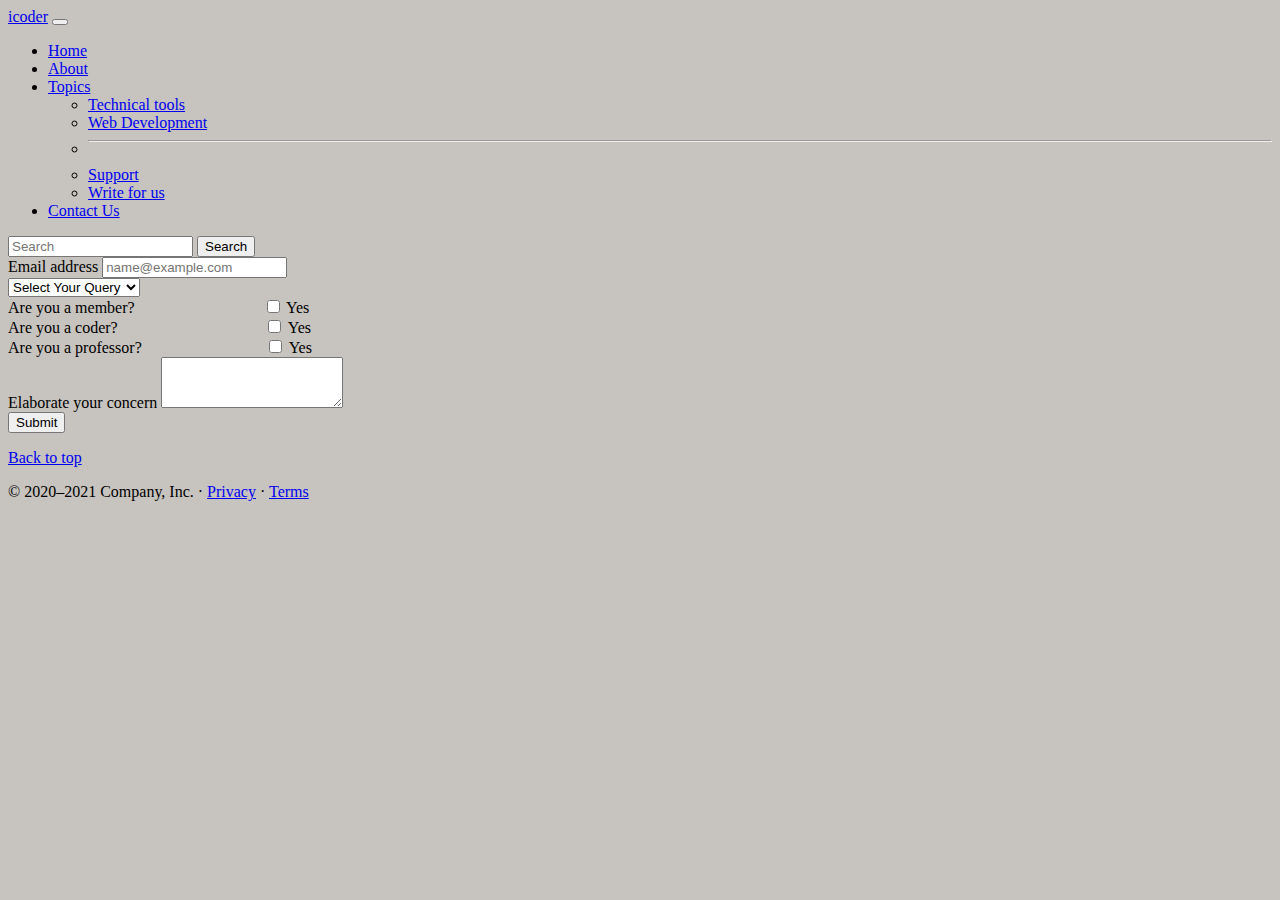
<file: contact.html>
<!doctype html>
<html lang="en">

<head>
    <!-- Required meta tags -->
    <meta charset="utf-8">
    <meta name="viewport" content="width=device-width, initial-scale=1">

    <!-- Bootstrap CSS -->
    <link href="https://cdn.jsdelivr.net/npm/bootstrap@5.1.3/dist/css/bootstrap.min.css" rel="stylesheet"
        integrity="sha384-1BmE4kWBq78iYhFldvKuhfTAU6auU8tT94WrHftjDbrCEXSU1oBoqyl2QvZ6jIW3" crossorigin="anonymous">
    <link rel="stylesheet" href="mystyle.css">

    <title>icoder's blog</title>
    <style>
        body{
            background-color: #c7c3be;
        }
    </style>
</head>

<body>
    <nav class="navbar navbar-expand-lg navbar-dark bg-dark">
        <div class="container-fluid">
            <a class="navbar-brand" href="#">icoder</a>
            <button class="navbar-toggler" type="button" data-bs-toggle="collapse"
                data-bs-target="#navbarSupportedContent" aria-controls="navbarSupportedContent" aria-expanded="false"
                aria-label="Toggle navigation">
                <span class="navbar-toggler-icon"></span>
            </button>
            <div class="collapse navbar-collapse" id="navbarSupportedContent">
                <ul class="navbar-nav me-auto mb-2 mb-lg-0">
                    <li class="nav-item">
                        <a class="nav-link  " aria-current="page" href="index.html">Home</a>
                    </li>
                    <li class="nav-item">
                        <a class="nav-link "  href="about.html">About</a>
                    </li>
                    <li class="nav-item dropdown">
                        <a class="nav-link dropdown-toggle" href="#" id="navbarDropdown" role="button"
                            data-bs-toggle="dropdown" aria-expanded="false">
                            Topics
                        </a>
                        <ul class="dropdown-menu" aria-labelledby="navbarDropdown">
                            <li><a class="dropdown-item" href="#">Technical tools</a></li>
                            <li><a class="dropdown-item" href="#">Web Development</a></li>
                            <li>
                                <hr class="dropdown-divider">
                            </li>
                            <li><a class="dropdown-item " href="#">Support</a></li>
                            <li><a class="dropdown-item " href="#">Write for us</a></li>
                        </ul>
                    </li>
                    <li class="nav-item">
                        <a class="nav-link active" href="contact.html">Contact Us</a>
                    </li>
                </ul>
                <form class="d-flex">
                    <input class="form-control me-2" type="search" placeholder="Search" aria-label="Search">
                    <button class="btn btn-outline-success" type="submit">Search</button>
                </form>
            </div>
            
        </div>
    </nav>
    
    <div class="container my-4">
        <div class="mb-3">
            <label for="exampleFormControlInput1" class="form-label">Email address</label>
            <input type="email" class="form-control" id="exampleFormControlInput1" placeholder="name@example.com">
          </div>
          <select class="form-select my-4" aria-label="Default select example">
            <option selected>Select Your Query</option>
            <option value="1">Web Development</option>
            <option value="2">Tech Stack</option>
            <option value="3">Technology/Tools</option>
            <option value="4">Others</option>
          </select>
          
          <div >
              Are you a member?
            <input class="form-check-input " style="margin-left: 10vw;" type="checkbox" value="" id="flexCheckDefault">
            <label class="form-check-label" for="flexCheckDefault">
              Yes
            </label>
          </div>
          <div >
            Are you a coder?
          <input class="form-check-input " style="margin-left: 11.45vw;" type="checkbox" value="" id="flexCheckDefault">
          <label class="form-check-label" for="flexCheckDefault">
            Yes
          </label>
        </div>
        <div >
            Are you a professor?
          <input class="form-check-input " style="margin-left: 9.65vw;" type="checkbox" value="" id="flexCheckDefault">
          <label class="form-check-label" for="flexCheckDefault">
            Yes
          </label>
        </div>
          <div class="mb-3 mt-2">
            <label for="exampleFormControlTextarea1" class="form-label">Elaborate your concern</label>
            <textarea class="form-control" id="exampleFormControlTextarea1" rows="3"></textarea>
          </div>
          <button class="btn btn-dark">Submit</button>
    </div>
    

    <footer class="container">
        <p class="float-end"><a href="#">Back to top</a></p>
        <p>© 2020–2021 Company, Inc. · <a href="#">Privacy</a> · <a href="#">Terms</a></p>
      </footer>
    <!-- Optional JavaScript; choose one of the two! -->

    <!-- Option 1: Bootstrap Bundle with Popper -->
    <script src="https://cdn.jsdelivr.net/npm/bootstrap@5.1.3/dist/js/bootstrap.bundle.min.js"
        integrity="sha384-ka7Sk0Gln4gmtz2MlQnikT1wXgYsOg+OMhuP+IlRH9sENBO0LRn5q+8nbTov4+1p"
        crossorigin="anonymous"></script>

    <!-- Option 2: Separate Popper and Bootstrap JS -->
    <!--
    <script src="https://cdn.jsdelivr.net/npm/@popperjs/core@2.10.2/dist/umd/popper.min.js" integrity="sha384-7+zCNj/IqJ95wo16oMtfsKbZ9ccEh31eOz1HGyDuCQ6wgnyJNSYdrPa03rtR1zdB" crossorigin="anonymous"></script>
    <script src="https://cdn.jsdelivr.net/npm/bootstrap@5.1.3/dist/js/bootstrap.min.js" integrity="sha384-QJHtvGhmr9XOIpI6YVutG+2QOK9T+ZnN4kzFN1RtK3zEFEIsxhlmWl5/YESvpZ13" crossorigin="anonymous"></script>
    -->
</body>

</html>
</file>
<file: mystyle.css>
body{
    background-color: rgb(217, 221, 240);
}
.container1{
display: flex;
justify-content: center;
flex-direction: row;
flex-wrap: wrap;
}
.card{
    margin:18px 6px;
}
</file>
